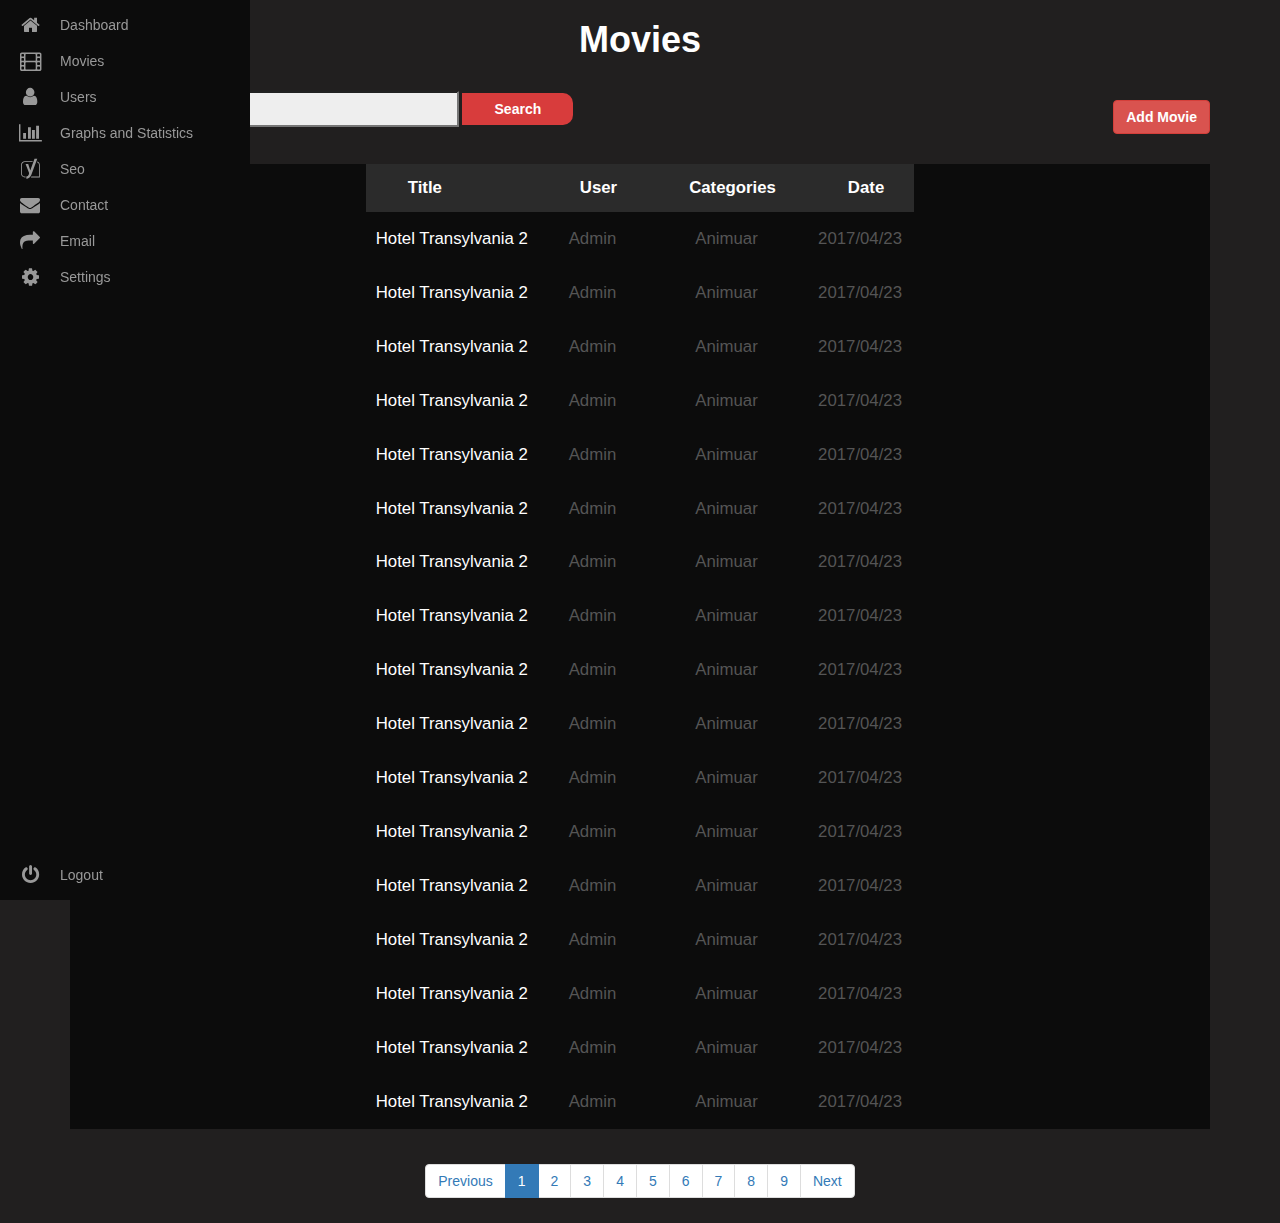
<file: addmovies.html>
<!DOCTYPE html>
<html lang="en">
<head>
	<title>Deshtaku</title>
	<meta charset="utf-8">
	<meta name="viewport" content="width=device-width, initial-scale=1, shrink-to-fit=no">

	<link href="https://maxcdn.bootstrapcdn.com/bootstrap/3.3.7/css/bootstrap.min.css" rel="stylesheet" integrity="sha384-BVYiiSIFeK1dGmJRAkycuHAHRg32OmUcww7on3RYdg4Va+PmSTsz/K68vbdEjh4u" crossorigin="anonymous">
	<link rel="stylesheet" href="https://maxcdn.bootstrapcdn.com/font-awesome/4.7.0/css/font-awesome.min.css">
	<link rel="stylesheet" href="css/style.css">
</head>
<body>
<div class="container-fluid content">
	<div class="menu">
		<nav class="main-menu">
	        <ul>
	            <li>
	                <a href="admin.html">
	                    <i class="fa fa-home fa-2x fa-xs"></i>
	                    <span class="nav-text">
	                        Dashboard
	                    </span>
	                </a>   
	            </li>
	            <li class="has-subnav">
	                <a href="#">
	                    <i class="fa fa-film fa-2x fa-xs"></i>
	                    <span class="nav-text">
	                        Movies
	                    </span>
	                </a>
	                
	            </li>
	            <li class="has-subnav">
	                <a href="#">
	                   <i class="fa fa-user fa-2x fa-xs"></i>
	                    <span class="nav-text">
	                        Users
	                    </span>
	                </a>
	                
	            </li>
	            <li>
	                <a href="#">
	                    <i class="fa fa-bar-chart-o fa-2x fa-xs"></i>
	                    <span class="nav-text">
	                        Graphs and Statistics
	                    </span>
	                </a>
	            </li>
	            <li>
	                <a href="#">
	                    <i class="fa fa-yoast fa-2x fa-xs"></i>
	                    <span class="nav-text">
	                        Seo
	                    </span>
	                </a>
	            </li>
	            <li>
	               <a href="#">
	                   <i class="fa fa-envelope fa-2x fa-xs"></i>
	                    <span class="nav-text">
	                        Contact
	                    </span>
	                </a>
	            </li>
	            <li>
	                <a href="#">
	                   <i class="fa fa-share fa-2x fa-xs"></i>
	                    <span class="nav-text">
	                        Email
	                    </span>
	                </a>
	            </li>
	            <li class="has-subnav">
	                <a href="#">
	                   <i class="fa fa-cog fa-2x fa-xs"></i>
	                    <span class="nav-text">
	                        Settings
	                    </span>
	                </a>
	               
	            </li>
	        </ul>

	        <ul class="logout">
	            <li>
	               <a href="#">
	                     <i class="fa fa-power-off fa-2x fa-xs"></i>
	                    <span class="nav-text">
	                        Logout
	                    </span>
	                </a>
	            </li>  
	        </ul>
	    </nav>
	</div>
	<div class="container">
		<div class="row row-header">
			<div class="col-md-12 tm-m">
				<h1 class="text-center">Movies</h1>
			</div>
			<div class="col-md-12">
				<div class="row">
					<div class="col-md-6">
						<div class="search">
							<form id="searchthis">
							   <input id="search-box" type="text" placeholder="Search Post..">
							   <input id="search-btn" value="Search" type="submit">
							</form>
						</div>
					</div>
					<div class="col-md-6 text-right">
						<a href="post.html" class="btn btn-danger"><strong>Add Movie</strong></a>
					</div>	
				</div>	
			</div>
		</div>
		<div class="row">
			<div class="col-md-12">
				<div class="movies-table">
					<table id="keywords" cellspacing="0" cellpadding="0">
					    <thead>
					      <tr>
					        <th>Title</th>
					        <th>User</th>
					        <th>Categories</th>
					        <th>Date</th>
					      </tr>
					    </thead>
					    <tbody>
					      <tr>
					        <td class="lalign"><a href="#">Hotel Transylvania 2</td></a>
					        <td>Admin</td>
					        <td>Animuar</td>
					        <td>2017/04/23</td>
					      </tr>
					      <tr>
					        <td class="lalign"><a href="#">Hotel Transylvania 2</td></a>
					        <td>Admin</td>
					        <td>Animuar</td>
					        <td>2017/04/23</td>
					      </tr>
					      <tr>
					        <td class="lalign"><a href="#">Hotel Transylvania 2</td></a>
					        <td>Admin</td>
					        <td>Animuar</td>
					        <td>2017/04/23</td>
					      </tr>
					      <tr>
					        <td class="lalign"><a href="#">Hotel Transylvania 2</td></a>
					        <td>Admin</td>
					        <td>Animuar</td>
					        <td>2017/04/23</td>
					      </tr>
					      <tr>
					        <td class="lalign"><a href="#">Hotel Transylvania 2</td></a>
					        <td>Admin</td>
					        <td>Animuar</td>
					        <td>2017/04/23</td>
					      </tr>
					      <tr>
					        <td class="lalign"><a href="#">Hotel Transylvania 2</td></a>
					        <td>Admin</td>
					        <td>Animuar</td>
					        <td>2017/04/23</td>
					      </tr>
					      <tr>
					        <td class="lalign"><a href="#">Hotel Transylvania 2</td></a>
					        <td>Admin</td>
					        <td>Animuar</td>
					        <td>2017/04/23</td>
					      </tr>
					      <tr>
					        <td class="lalign"><a href="#">Hotel Transylvania 2</td></a>
					        <td>Admin</td>
					        <td>Animuar</td>
					        <td>2017/04/23</td>
					      </tr>
					      <tr>
					        <td class="lalign"><a href="#">Hotel Transylvania 2</td></a>
					        <td>Admin</td>
					        <td>Animuar</td>
					        <td>2017/04/23</td>
					      </tr>
					      <tr>
					        <td class="lalign"><a href="#">Hotel Transylvania 2</td></a>
					        <td>Admin</td>
					        <td>Animuar</td>
					        <td>2017/04/23</td>
					      </tr>
					      <tr>
					        <td class="lalign"><a href="#">Hotel Transylvania 2</td></a>
					        <td>Admin</td>
					        <td>Animuar</td>
					        <td>2017/04/23</td>
					      </tr>
					      <tr>
					        <td class="lalign"><a href="#">Hotel Transylvania 2</td></a>
					        <td>Admin</td>
					        <td>Animuar</td>
					        <td>2017/04/23</td>
					      </tr>
					      <tr>
					        <td class="lalign"><a href="#">Hotel Transylvania 2</td></a>
					        <td>Admin</td>
					        <td>Animuar</td>
					        <td>2017/04/23</td>
					      </tr>
					      <tr>
					        <td class="lalign"><a href="#">Hotel Transylvania 2</td></a>
					        <td>Admin</td>
					        <td>Animuar</td>
					        <td>2017/04/23</td>
					      </tr>
					      <tr>
					        <td class="lalign"><a href="#">Hotel Transylvania 2</td></a>
					        <td>Admin</td>
					        <td>Animuar</td>
					        <td>2017/04/23</td>
					      </tr>
					      <tr>
					        <td class="lalign"><a href="#">Hotel Transylvania 2</td></a>
					        <td>Admin</td>
					        <td>Animuar</td>
					        <td>2017/04/23</td>
					      </tr>
					      <tr>
					        <td class="lalign"><a href="#">Hotel Transylvania 2</td></a>
					        <td>Admin</td>
					        <td>Animuar</td>
					        <td>2017/04/23</td>
					      </tr>
					    </tbody>
					</table>
				</div>
			</div>
			<div class="col-md-12">
				<div class="text-center">
					<nav aria-label="...">
						<ul class="pagination">
						    <li class="page-item">
						      <a class="page-link" href="#" tabindex="-1">Previous</a>
						    </li>
						    <li class="page-item active">
						    	<a class="page-link" href="#">1</a>
						    </li>
						    <li class="page-item">
						      	<a class="page-link" href="#">2 <span class="sr-only">(current)</span></a>
						    </li>
						    <li class="page-item">
						    	<a class="page-link" href="#">3</a>
						    </li>
						    <li class="page-item">
						    	<a class="page-link" href="#">4</a>
						    </li>
						    <li class="page-item">
						    	<a class="page-link" href="#">5</a>
						    </li>
						    <li class="page-item">
						    	<a class="page-link" href="#">6</a>
						    </li>
						    <li class="page-item">
						    	<a class="page-link" href="#">7</a>
						    </li>
						    <li class="page-item">
						    	<a class="page-link" href="#">8</a>
						    </li>
						    <li class="page-item">
						    	<a class="page-link" href="#">9</a>
						    </li>
						    <li class="page-item">
						      	<a class="page-link" href="#">Next</a>
						    </li>
						</ul>
					</nav>
				</div>		
			</div>
		</div>
	</div>   
</div>

	
</body>
</html>
</file>
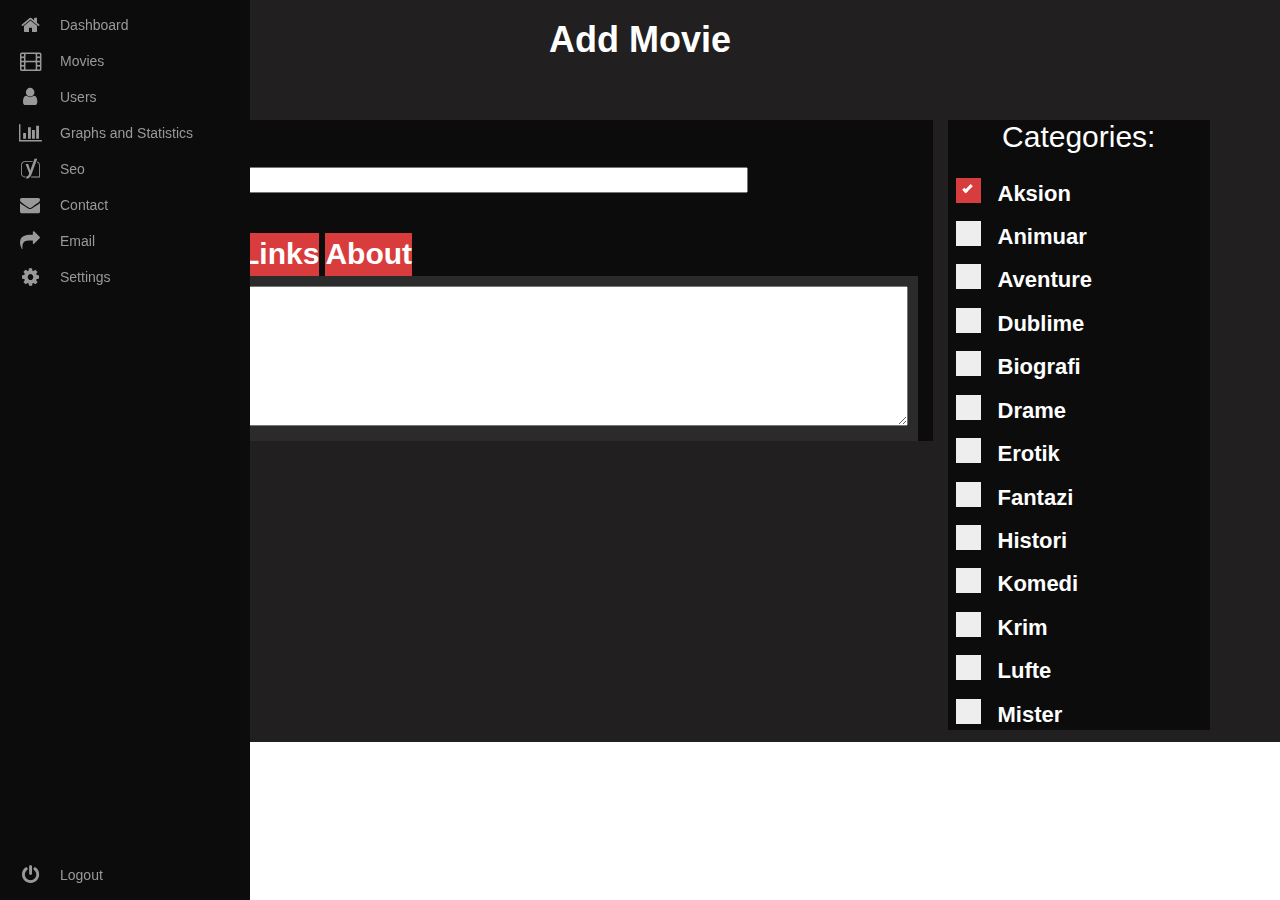
<file: post.html>
<!DOCTYPE html>
<html lang="en">
<head>
	<title>Deshtaku</title>
	<meta charset="utf-8">
	<meta name="viewport" content="width=device-width, initial-scale=1, shrink-to-fit=no">

	<link href="https://maxcdn.bootstrapcdn.com/bootstrap/3.3.7/css/bootstrap.min.css" rel="stylesheet" integrity="sha384-BVYiiSIFeK1dGmJRAkycuHAHRg32OmUcww7on3RYdg4Va+PmSTsz/K68vbdEjh4u" crossorigin="anonymous">
	<link rel="stylesheet" href="https://maxcdn.bootstrapcdn.com/font-awesome/4.7.0/css/font-awesome.min.css">
	<link rel="stylesheet" href="css/style.css">
</head>
<body>
<div class="container-fluid content">
	<div class="menu">
		<nav class="main-menu">
	        <ul>
	            <li>
	                <a href="admin.html">
	                    <i class="fa fa-home fa-2x fa-xs"></i>
	                    <span class="nav-text">
	                        Dashboard
	                    </span>
	                </a>   
	            </li>
	            <li class="has-subnav">
	                <a href="addmovies.html">
	                    <i class="fa fa-film fa-2x fa-xs"></i>
	                    <span class="nav-text">
	                        Movies
	                    </span>
	                </a>
	                
	            </li>
	            <li class="has-subnav">
	                <a href="#">
	                   <i class="fa fa-user fa-2x fa-xs"></i>
	                    <span class="nav-text">
	                        Users
	                    </span>
	                </a>
	                
	            </li>
	            <li>
	                <a href="#">
	                    <i class="fa fa-bar-chart-o fa-2x fa-xs"></i>
	                    <span class="nav-text">
	                        Graphs and Statistics
	                    </span>
	                </a>
	            </li>
	            <li>
	                <a href="#">
	                    <i class="fa fa-yoast fa-2x fa-xs"></i>
	                    <span class="nav-text">
	                        Seo
	                    </span>
	                </a>
	            </li>
	            <li>
	               <a href="#">
	                   <i class="fa fa-envelope fa-2x fa-xs"></i>
	                    <span class="nav-text">
	                        Contact
	                    </span>
	                </a>
	            </li>
	            <li>
	                <a href="#">
	                   <i class="fa fa-share fa-2x fa-xs"></i>
	                    <span class="nav-text">
	                        Email
	                    </span>
	                </a>
	            </li>
	            <li class="has-subnav">
	                <a href="#">
	                   <i class="fa fa-cog fa-2x fa-xs"></i>
	                    <span class="nav-text">
	                        Settings
	                    </span>
	                </a>
	               
	            </li>
	        </ul>

	        <ul class="logout">
	            <li>
	               <a href="#">
	                     <i class="fa fa-power-off fa-2x fa-xs"></i>
	                    <span class="nav-text">
	                        Logout
	                    </span>
	                </a>
	            </li>  
	        </ul>
	    </nav>
	</div>
	<div class="container">
		<div class="row">
			<div class="col-md-12 addmovie-title">
				<h1 class="text-center">Add Movie</h1>
			</div>
			<div class="col-md-12">
				<div class="movie-box">
					<form>
						<div class="row">
							<div class="col-md-9 movie-url">
								<label>Title</label><br>
								<input type="text"><br>
								<div class="tabs">
								   	<input type="radio" name="tabs" id="tabone" checked="checked">
								   	<label for="tabone" class="label-tab">Description</label>
								   	<div class="tab">
								      	<textarea name=""></textarea>
								   	</div>
								   	<input type="radio" name="tabs" id="tabtwo">
								   	<label for="tabtwo" class="label-tab">Links</label>
								   	<div class="tab">
								      	<label>Trailer:</label><br>
								      	<input type="text"><br>
								      	<label>Embed code:</label><br>
								      	<input type="text">
								      	<label>Watch From:</label><br>
								      	<input type="text" placeholder="Opsion 1">
								      	<input type="text" placeholder="Opsion 2">
								      	<input type="text" placeholder="Opsion 3">
								      	<input type="text" placeholder="Opsion 4">
								      	<input type="text" placeholder="Opsion 5"><br>
								      	<label>Download:</label><br>
									  	<input type="text" placeholder="Opsion 1">
								      	<input type="text" placeholder="Opsion 2">
								      	<input type="text" placeholder="Opsion 3">
								      	<input type="text" placeholder="Opsion 4">
								      	<input type="text" placeholder="Opsion 5">
								   	</div>
								   	<input type="radio" name="tabs" id="tabthree">
								   	<label for="tabthree" class="label-tab">About</label>
								   	<div class="tab">
								      	<h1>Hello</h1>
								      
									</div>
								</div>		
							</div>
							<div class="col-md-3">
								<div class="category-movie">
									<h2 class="text-center">Categories:</h2>
								   	<label class="container">Aksion
									<input type="checkbox" checked="checked">
									<span class="checkmark"></span>
									</label>
									<label class="container">Animuar
									<input type="checkbox">
									<span class="checkmark"></span>
									</label>
									<label class="container">Aventure
									<input type="checkbox">
									<span class="checkmark"></span>
									</label>
									<label class="container">Dublime
									<input type="checkbox">
									<span class="checkmark"></span>
									</label>
									<label class="container">Biografi
									<input type="checkbox">
									<span class="checkmark"></span>
									</label>
									<label class="container">Drame
									<input type="checkbox">
									<span class="checkmark"></span>
									</label>
									<label class="container">Erotik
									<input type="checkbox">
									<span class="checkmark"></span>
									</label>
									<label class="container">Fantazi
									<input type="checkbox">
									<span class="checkmark"></span>
									</label>
									<label class="container">Histori
									<input type="checkbox">
									<span class="checkmark"></span>
									</label>
									<label class="container">Komedi
									<input type="checkbox">
									<span class="checkmark"></span>
									</label>
									<label class="container">Krim
									<input type="checkbox">
									<span class="checkmark"></span>
									</label>
									<label class="container">Lufte
									<input type="checkbox">
									<span class="checkmark"></span>
									</label>
									<label class="container">Mister
									<input type="checkbox">
									<span class="checkmark"></span>
									</label>
								</div>	
							</div>
						</div>
					</form>
				</div>
			</div>
		</div>
	</div>   
</div>

	
</body>
</html>
</file>
<file: css/style.css>
body {
    margin: 0px;
}

#header {
    background-color: #0c0c0c;
}
.sidenav {
    height: 100%; 
    width: 0; 
    position: fixed;
    z-index: 1;
    top: 0;
    left: 0;
    background-color: #0c0c0c; 
    overflow-x: hidden; 
    padding-top: 60px; 
    transition: 0.5s; 
}


.sidenav a {
    padding: 5px 5px 5px 9px;
    text-decoration: none;
    font-size: 20px;
    color: #818181;
    display: block;
    transition: 0.3s
}



.sidenav a:hover, .offcanvas a:focus{
    color: white;
    background-color: #d83c3c;
}


.sidenav .closebtn {
    position: absolute;
    top: 0;
    right: 0px;
    font-size: 35px;
}


#main {
    transition: margin-left .5s;
    padding: 20px;
}


@media screen and (max-height: 450px) {
    .sidenav {padding-top: 15px;}
    .sidenav a {font-size: 18px;}
}

.fa-bars {
    color: #d83d3d;
    font-size: 30px;
}

.search {
   width: 100%;
   margin-top: -9px;
}


.dropdown.dropdown-lg .dropdown-menu {
    margin-top: -1px;
    padding: 6px 20px;
}
.input-group-btn .btn-group {
    display: flex !important;
}
.btn-group .btn {
    border-radius: 1;
}

.btn-group .btn:last-child {
    border-top-right-radius: 4px;
    border-bottom-right-radius: 4px;
}

.btn-group .form-horizontal .btn[type="submit"] {
  border-top-left-radius: 4px;
  border-bottom-left-radius: 4px;
}

.form-horizontal .form-group {
    margin-left: 0;
    margin-right: 0;
}

.form-group .form-control:last-child {
    border-top-left-radius: 4px;
    border-bottom-left-radius: 4px;
}

@media screen and (min-width: 768px) {
    #adv-search {
        margin: 0 auto;

        
    }
    .dropdown.dropdown-lg {
        position: static !important;
    }
    .dropdown.dropdown-lg .dropdown-menu {
        min-width: 413px;
    }
}

.fa-instagram {
    font-size: 28px;
}

.instagram-background {
  display: inline-block;
  text-align: center;
  border-radius: 7px;
  color: #fff;
  background: #d6249f;
  background: radial-gradient(circle at 30% 107%, #fdf497 0%, #fdf497 5%, #fd5949 45%,#d6249f 60%,#285AEB 90%);
  box-shadow: 0px 3px 10px rgba(0,0,0,.25);
}

.social a {
    display: inline-block;
    width: 30px;
    height: 30px;
    margin-left: 5px;
    margin-right: 5px;
}

#content {
    background-color: #211f1f;
}

.movie {
    margin-bottom: 40px;
}

.page-title {
    margin-bottom: 30px;
    margin-top: 20px;
}

.pagination a {
    color: black;
    float: left;
    padding: 8px 16px;
    text-decoration: none;
    transition: background-color .3s;
}

.pagination a.active {
    background-color: #94FFE7;
    color: white;
}

.pagination a:hover:not(.active) {background-color: #94FFE7}

a {
    color: white;
}

a:hover {
    color: #94FFE7;
}

.about {
    height: 110px;
}

#footer {
    background-color: #0c0c0c;
}

.reserved {
    margin-bottom: 15px;
}

.info-cnt {
    color: white;
}

.title {
    background-color:transparent;
    margin-top: 34px;
}

.menu-header {
    padding: 10px 0px;
}


.movies img:hover {
  animation: shake 0.5s;
  animation-iteration-count: infinite;
  opacity: 0.6;
}

.switch input {display:none;}

.slider {
  position: absolute;
  cursor: pointer;
  top: 30em;
  width: 60px;
  height: 33px;
  left: 10px;
  right: 0;
  bottom: 0;
  background-color: #ccc;
  -webkit-transition: .4s;
  transition: .4s;
}

.slider:before {
  position: absolute;
  content: "";
  height: 26px;
  width: 26px;
  left: 4px;
  bottom: 4px;
  background-color: white;
  -webkit-transition: .4s;
  transition: .4s;
}

input:checked + .slider {
  background-color: #2196F3;
}

input:focus + .slider {
  box-shadow: 0 0 1px #2196F3;
}

input:checked + .slider:before {
  -webkit-transform: translateX(26px);
  -ms-transform: translateX(26px);
  transform: translateX(26px);
}

.slider.round {
  border-radius: 34px;
}

.slider.round:before {
  border-radius: 50%;
}

.round {
  overflow: hidden;
  position: fixed;
}

#topBtn {
  display: none;
  position: fixed;
  bottom: 40px;
  right: 50px;
  z-index: 99;
  border: none;
  outline: none;
  background-color: #d83d3d;
  color: white;
  cursor: pointer;
  padding: 15px;
  border-radius: 10px;
}

#topBtn:hover {
    background-color: #bd2626;
}

#player {
  background-color: #211f1f;
}


.title-image {
  position: relative;
  
}

.title-image {  
    transition: all 0.3s ease-in-out;
}

.title-image:hover {
    transform: scale(1.1);
}

.title-image{  
    overflow: hidden;
    position: relative;
    z-index: 50;
    text-align: -webkit-center;
    border: 5px solid #0c0c0c;
    border-radius: 4px;

}

.movie-img {
    overflow: hidden;
    width: 85%;
    margin-left: 25px;
}


.one-movie-item {
    overflow: hidden;
}

.fa-info-circle {
  font-size: 35px;
  position: absolute;
  left: 15px;
  top: 15px;
  font-size: 30px !important;
  color: #FFF;
  cursor: pointer;
}

.movie-img-inner {
    position: absolute;
    left: 0;
    top: 0;
    width: 100%;
    height: 100%;
    z-index: 100;
    opacity: 0;
    background-color: rgba(0,0,0,0.6);
}

.movie-img-inner:hover {
  opacity: 1;
}

.fa-play-circle {
    position: absolute;
    left: 50%;
    top: 50%;
    margin: -28px 0 0 -28px;
    height: 56px;
    width: 56px;
    font-size: 60px !important;
    color: #ffd144;
    opacity: 0.8;
    cursor: pointer;
}

.title-bottom {
    width: 100%;
    position: relative;
    z-index: 51;
    background-color: #0c0c0c;
    font-weight: bold;
}

ul.breadcrumb {
    padding: 10px 16px;
    list-style: none;
    background-color: transparent;
    margin-top: 30px;
    width: 25%;
}
ul.breadcrumb li {
    display: inline;
    font-size: 18px;
}
ul.breadcrumb li+li:before {
    padding: 8px;
    color: black;
    content: "/\00a0";
}
ul.breadcrumb li a {
    color: #0275d8;
    text-decoration: none;
}
ul.breadcrumb li a:hover {
    color: #01447e;
    text-decoration: underline;
}


.title-movie-top {
    margin: 0px;
    color: #a29898;
    padding: 0px 0px 10px;

}


.blocktitle {
    color: #fff;
    font-size: 22px;
    background-color: #2b2b2b;
    text-align: center;
    padding: 10px;
    margin-top: 10px;
}

.blockcnt {
    background-color: #0c0c0c;
    text-align: center;
    padding: 7px;
}

#statblock {
    width: 100%;
    margin-top: 0px;
}

.table-info table {
    width: 100%;
    text-align: left;
    color: #fff;
}
reset-settings.css:19
table {
    border-collapse: collapse;
    border-spacing: 0;
}

.table-info table tr:nth-child(2n+1) {
    background-color: #211f1f !important;
}

.table-info table tr td {
    padding: 10px;
    border: 0px solid #ccc;
    font-size: 13px;
}

.film-poster {
    position: relative;
    background-color: #2b2b2b;
    padding: 10px;
}

.trailer {
    padding: 5px 50px;
    border-radius: 20px;
    border: 0px;

}

.trailer:hover {
    background-color: #ffd144;
}

.player {
    width: 100%;
    height: 513px;
    background-color: #0c0c0c;
    margin-bottom: 20px;
}

.description {
    background-color: black;
    height: 200px;
}


.watch-server {
    margin-bottom: 15px;
}

.download-server {
    margin-bottom: 15px;
    margin-top: 15px;
}


.trailer-video {
    height: 480px;
    width: 100%;
}

.modal-trailer {
    top: calc( 50% - 250px );
    margin-top: 0px; 
    margin-bottom: 0px;
}


.description-movie {
    color: #fdfdfd;
    background-color: #211f1f;
    margin-top: 45px;
    height: 140px;
}   

.server {
    height: 180px;
}

.pb-cmnt-container {
    font-family: Lato;
}

.pb-cmnt-textarea {
    resize: none;
    padding: 20px;
    height: 130px;
    width: 100%;
    border: 1px solid #F2F2F2;
}

.panel-info {
    margin-top: 50px;
    background-color: #0c0c0c;
}

#comment {
    background-color: #211f1f;
}

.fa-comments {
    font-size: 30px;
}

.social-btns .btn,
.social-btns .btn:before,
.social-btns .btn .fa {
  -webkit-transition: all 0.35s;
  transition: all 0.35s;
  -webkit-transition-timing-function: cubic-bezier(0.31, -0.105, 0.43, 1.59);
          transition-timing-function: cubic-bezier(0.31, -0.105, 0.43, 1.59);
}

.social-btns .btn:before {
  top: 90%;
  left: -110%;
}

.social-btns .btn .fa {
  -webkit-transform: scale(0.8);
          transform: scale(0.8);
}

.social-btns .btn.facebook:before {
  background-color: #3b5998;
}

.social-btns .btn.facebook .fa {
  color: #3b5998;
}

.social-btns .btn.twitter:before {
  background-color: #3cf;
}

.social-btns .btn.twitter .fa {
  color: #3cf;
}

.social-btns .btn.google:before {
  background-color: #dc4a38;
}

.social-btns .btn.google .fa {
  color: #dc4a38;
}

.social-btns .btn:focus:before,
.social-btns .btn:hover:before {
  top: -10%;
  left: -10%;
}

.social-btns .btn:focus .fa,
.social-btns .btn:hover .fa {
  color: #fff;
  -webkit-transform: scale(1);
          transform: scale(1);
}

.social-btns {
  height: 58px;
  margin: auto;
  font-size: 0;
  text-align: center;
  top: 0;
  bottom: 0;
  left: 0;
  right: 0;
}

.social-btns .btn {
  display: inline-block;
  background-color: #fff;
  width: 60px;
  height: 50px;
  line-height: 90px;
  margin: 0 10px;
  text-align: center;
  position: relative;
  overflow: hidden;
  border-radius: 10px;
  box-shadow: 0 5px 15px -5px rgba(0,0,0,0.1);
  opacity: 0.99;
}

.social-btns .btn:before {
  content: '';
  width: 120%;
  height: 120%;
  position: absolute;
  -webkit-transform: rotate(45deg);
          transform: rotate(45deg);
}

.social-btns .btn .fa {
  font-size: 38px;
  vertical-align: top;
}

.description {
    background-color: #0c0c0c;
}

.title-movie {
    color: #e0d9d9;
}



.subscribe{
    background-color:#d83c3c;
    border:0;
    padding:10px 0px 7px;
    width:90px;
    color:white;
    cursor:pointer;
    position:relative;
    transition:0.4s all;
}

.subscribe-input {
    border:0;
    box-shadow: 0px 0px 1px 0px rgba(0,0,0,0.4);
    padding:10px 20px 7px;
    width:165px;
    transition: 0.3s width cubic-bezier(0.40, 0, 0.50, 1.30);

}

.subscribe-input + .subscribe{
    margin-left:5px;
    box-shadow: 0px 0px 1px 0px rgba(0,0,0,0.4);
}

.subscribe:after{
    content:'';
    width: 100%;
    height: 0;
    position:absolute;
    top:50%;
    left:0;
    background: rgba(255,255,255,0.3);
    opacity: 0;
    transition:0.2s all;
}

.subscribe:hover:after{
    line-height:36px;
        top:0;
     height: 100%;
    opacity: 1;
}

.subscribe.iconize:hover:after{
    opacity: 0;
}

#footer label{
    border:0;
    box-shadow: 0px 0px 1px 0px rgba(0,0,0,0.4);
    padding:10px 13px 7px;
    vertical-align:middle;
    margin-right:-5px;
    background:white;
}

input:focus{
    width:250px;
}

.green{
    color:#B3CC57 !important;
}

.wrapper{
    width:100%;
    text-align:center;
    margin-top: 15px;
}

.x1p4{
    zoom:1.4;
}

@-moz-keyframes spin { 0% { -moz-transform: rotate(0deg); }
  100% { -moz-transform: rotate(359deg); } }
@-webkit-keyframes spin { 0% { -webkit-transform: rotate(0deg); }
  100% { -webkit-transform: rotate(359deg); } }
@-o-keyframes spin { 0% { -o-transform: rotate(0deg); }
  100% { -o-transform: rotate(359deg); } }
@-ms-keyframes spin { 0% { -ms-transform: rotate(0deg); }
  100% { -ms-transform: rotate(359deg); } }
@keyframes spin { 0% { transform: rotate(0deg); }
  100% { transform: rotate(359deg); } }
.ion-loading-a { -webkit-animation-timing-function: steps(8, start); -moz-animation-timing-function: steps(8, start); animation-timing-function: steps(8, start); }


.spin{
        animation: spin 1s infinite linear;
}

.iconize{
    width:40px;
}


ul {
    list-style: none;
}

.contactus {
    padding: 9px 15px;
}

.form-wrapper {
    width: 100%;
    position: absolute;
    padding: 7px;
    background: #444;
    background: rgba(0,0,0,.2);
    -moz-border-radius: 10px;
    -webkit-border-radius: 10px;
    border-radius: 10px;
    -moz-box-shadow: 0 1px 1px rgba(0,0,0,.4) inset, 0 1px 0 rgba(255,255,255,.2);
    -webkit-box-shadow: 0 1px 1px rgba(0,0,0,.4) inset, 0 1px 0 rgba(255,255,255,.2);
    box-shadow: 0 1px 1px rgba(0,0,0,.4) inset, 4px 2px 4px rgba(255,255,255,.2);
}

.form-wrapper .inputsrc {
    width: 75%;
    float: left;
    height: 35px;
    margin-left: 6px;
    padding: 14px 8px;
    font: bold 15px 'lucida sans', 'trebuchet MS', 'Tahoma';
    border: 0;
    background: #eee;
    -moz-border-radius: 3px 0 0 3px;
    -webkit-border-radius: 3px 0 0 3px;
    border-radius: 3px 0 0 3px;      
}

.form-wrapper .inputsrc:focus {
    outline: 0;
    background: #fff;
    -moz-box-shadow: 0 0 2px rgba(0,0,0,.8) inset;
    -webkit-box-shadow: 0 0 2px rgba(0,0,0,.8) inset;
    box-shadow: 0 0 2px rgba(0,0,0,.8) inset;
}

.form-wrapper .inputsrc::-webkit-input-placeholder {
   color: #999;
   font-weight: normal;
   font-style: italic;
}

.form-wrapper .inputsrc:-moz-placeholder {
    color: #999;
    font-weight: normal;
    font-style: italic;
}

.form-wrapper .inputsrc:-ms-input-placeholder {
    color: #999;
    font-weight: normal;
    font-style: italic;
}    

.form-wrapper button {
    overflow: visible;
    position: relative;
    border: 0;
    padding: 0;
    float: left;
    cursor: pointer;
    height: 35px;
    width: 23%;
    font: bold 15px/40px 'lucida sans', 'trebuchet MS', 'Tahoma';
    color: #fff;
    text-transform: uppercase;
    background: #d83c3c;
    -moz-border-radius: 0 3px 3px 0;
    -webkit-border-radius: 0 3px 3px 0;
    border-radius: 0 3px 3px 0;      
    text-shadow: 0 -1px 0 rgba(0, 0 ,0, .3);
}   
  
.form-wrapper button:hover{     
    background: #e54040;
}   
  
.form-wrapper button:active,
.form-wrapper button:focus{   
    background: #c42f2f;    
}

.form-wrapper button:before {
    content: '';
    position: absolute;
    border-width: 8px 8px 8px 0;
    border-style: solid solid solid none;
    border-color: transparent #d83c3c transparent;
    top: 12px;
    left: -6px;
}

.form-wrapper button:hover:before{
    border-right-color: #e54040;
}

.form-wrapper button:focus:before{
    border-right-color: #c42f2f;
}    

.form-wrapper button::-moz-focus-inner {
    border: 0;
    padding: 0;
}

.icon-button {
    background-color: white;
    border-radius: 3.6rem;
    cursor: pointer;
    display: inline-block;
    font-size: 2.0rem;
    height: 3.6rem;
    line-height: 3.6rem;
    margin: 0 5px;
    position: relative;
    text-align: center;
    -webkit-user-select: none;
       -moz-user-select: none;
        -ms-user-select: none;
            user-select: none;
    width: 3.6rem;
}

.icon-button span {
    border-radius: 0;
    display: block;
    height: 0;
    left: 50%;
    margin: 0;
    position: absolute;
    top: 50%;
    -webkit-transition: all 0.3s;
       -moz-transition: all 0.3s;
         -o-transition: all 0.3s;
            transition: all 0.3s;
    width: 0;
}

.icon-button:hover span {
    width: 3.6rem;
    height: 3.6rem;
    border-radius: 3.6rem;
    margin: -1.8rem;
}

.twitter span {
    background-color: #4099ff;
}

.facebook span {
    background-color: #3B5998;
}

.google-plus span {
    background-color: #db5a3c;
}

.icon-button i {
    background: none;
    color: white;
    height: 3.6rem;
    left: 0;
    line-height: 33px;
    position: absolute;
    top: 0;
    -webkit-transition: all 0.3s;
       -moz-transition: all 0.3s;
         -o-transition: all 0.3s;
            transition: all 0.3s;
    width: 30px;
    z-index: 10;
}
.icon-button .fa-twitter {
    color: #4099ff;
}

.icon-button .fa-facebook {
    color: #3B5998;
}

.icon-button .fa-google-plus {
    color: #db5a3c;
}

.icon-button:hover .fa-twitter,
.icon-button:hover .fa-facebook,
.icon-button:hover .fa-google-plus {
    color: white;
}


@keyframes flip-top {
  from {
    transform: rotate(50deg) translateY(120vh);
  }
}
@keyframes flip-bottom {
  from {
    transform: rotate(-50deg) translateY(120vh);
  }
}


.span-logo {
    font: 500 6vw Raleway;
    position: relative;
    display: inline-block;
    perspective: 500px;
    font-weight: bold;
}

.span-logo:nth-child(odd):before {
    animation-name: flip-top;
}

.span-logo:nth-child(odd):after {
    animation-name: flip-bottom;
}

.span-logo:nth-child(even):before {
    animation-name: flip-bottom;
}

.span-logo:nth-child(even):after {
    animation-name: flip-top;
}

.span-logo:nth-child(1n + 0):before {
    color: #4EC0B6;
}

.span-logo:nth-child(1n + 0):after {
    color: #4ea4c0;
}

.span-logo:nth-child(2n + 1):before {
    color: #3967CB;
}

.span-logo:nth-child(2n + 1):after {
    color: #3c39cb;
}

.span-logo:nth-child(3n + 2):before {
    color: #FDCD2F;
}

.span-logo:nth-child(3n + 2):after {
    color: #e8fd2f;
}

.span-logo:nth-child(4n + 3):before {
    color: #E23942;
}

.span-logo:nth-child(4n + 3):after {
    color: #e26839;
}

.span-logo:nth-child(1):before {
    animation-delay: 0.5s;
}

.span-logo:nth-child(1):after {
    animation-delay: 0.7s;
}

.span-logo:nth-child(2):before {
    animation-delay: 0.9s;
}

.span-logo:nth-child(2):after {
    animation-delay: 1.1s;
}

.span-logo:nth-child(3):before {
    animation-delay: 1.3s;
}

.span-logo:nth-child(3):after {
    animation-delay: 1.5s;
}

.span-logo:nth-child(4):before {
    animation-delay: 1.7s;
}

.span-logo:nth-child(4):after {
    animation-delay: 1.9s;
}

.span-logo:nth-child(5):before {
    animation-delay: 2.1s;
}

.span-logo:nth-child(5):after {
    animation-delay: 2.3s;
}

.span-logo:nth-child(6):before {
    animation-delay: 2.5s;
}

.span-logo:nth-child(6):after {
    animation-delay: 2.7s;
}

.span-logo:nth-child(7):before {
    animation-delay: 2.9s;
}

.span-logo:nth-child(7):after {
    animation-delay: 3.1s;
}

.span-logo:nth-child(8):before {
    animation-delay: 3.3s;
}

.span-logo:nth-child(8):after {
    animation-delay: 3.5s;
}

.span-logo:nth-child(9):before {
    animation-delay: 3.7s;
}

.span-logo:nth-child(9):after {
    animation-delay: 3.9s;
}

.span-logo:before, .span-logo:after {
    display: block;
    content: attr(data-text);
    animation: 0.88888889s ease-out both;
    animation-name: inherit;
    text-shadow: 0 0 1em;
}

.span-logo:before {
    -webkit-clip-path: polygon(0 0 100% 0, 100% 100%);
    clip-path: polygon(0 0 100% 0, 100% 100%);
    position: absolute;
    transform-origin: left center;
    color: #4EC0B6;
}

.span-logo:after {
    -webkit-clip-path: polygon(0 0, 100% 100%, 0 100%);
    clip-path: polygon(0 0, 100% 100%, 0 100%);
    color: #3967CB;
}

.fa-times {
    padding: 0px 20px;
}

.img-responsive {
    width: 100%;
}

.video-player {
    width: 100%;
    height: 480px;
    background-color: #efefef;
}

.btn-player {
    padding: 5px 12px;
    border-radius: 10px;
    background-color: #d83c3c;
    border: 0px;
}

#breadcrumb {
    list-style: none;
    margin-top: 30px;
    display: inline-block;
    padding: 0px;
}

#breadcrumb .icon {
    font-size: 14px;
}

#breadcrumb li {
    float: left;
}

#breadcrumb li a {
    color: #FFF;
    display: block;
    background: #d83d3d;
    text-decoration: none;
    position: relative;
    height: 40px;
    line-height: 40px;
    padding: 0 10px 0 5px;
    text-align: center;
    margin-right: 23px;
}

#breadcrumb li:nth-child(even) a {
    background-color: #d83d3d;

}

#breadcrumb li:nth-child(even) a:before {
    border-color: #d83d3d;
    border-left-color: transparent;
}

#breadcrumb li:nth-child(even) a:after {
    border-left-color: #d83d3d;
}

#breadcrumb li:first-child a {
    padding-left: 15px;
    -moz-border-radius: 4px 0 0 4px;
    -webkit-border-radius: 4px;
    border-radius: 4px 0 0 4px;
}

#breadcrumb li:first-child a:before {
    border: none;
}

#breadcrumb li:last-child a {
    padding-right: 15px;
    -moz-border-radius: 0 4px 4px 0;
    -webkit-border-radius: 0;
    border-radius: 0 4px 4px 0;
}

#breadcrumb li:last-child a:after {
    border: none;
}

#breadcrumb li a:before, #breadcrumb li a:after {
    content: "";
    position: absolute;
    top: 0;
    border: 0 solid #d83d3d;
    border-width: 20px 10px;
    width: 0;
    height: 0;
}

#breadcrumb li a:before {
    left: -20px;
    border-left-color: transparent;
}

#breadcrumb li a:after {
    left: 100%;
    border-color: transparent;
    border-left-color: #d83d3d;
}

#breadcrumb li a:hover {
    background-color: #d83d3d;
}

#breadcrumb li a:hover:before {
    border-color: #d83d3d;
    border-left-color: transparent;
}

#breadcrumb li a:hover:after {
    border-left-color: #d83d3d;
}

#breadcrumb li a:active {
    background-color: #d83d3d;
}

#breadcrumb li a:active:before {
    border-color: #d83d3d;
    border-left-color: transparent;
}

#breadcrumb li a:active:after {
    border-left-color: #d83d3d;
}

.fa-2x {
    font-size: 2em;
}

.fa-xs {
    position: relative;
    display: table-cell;
    width: 60px;
    height: 36px;
    text-align: center;
    vertical-align: middle;
    font-size:20px;
}

.main-menu:hover,nav.main-menu.expanded {
    width:250px;
    overflow:visible;
}

.main-menu {
    background:#0c0c0c;
    position: fixed;
    top:0;
    bottom:0;
    height:100%;
    left:0;
    width:60px;
    overflow:hidden;
    -webkit-transition:width .05s linear;
    transition:width .05s linear;
    -webkit-transform:translateZ(0) scale(1,1);
    z-index:1000;
}

.main-menu>ul {
    margin:7px 0;
}

.main-menu li {
    position:relative;
    display:block;
    width:250px;
}

.main-menu li>a {
    position:relative;
    display:table;
    border-collapse:collapse;
    border-spacing:0;
    color:#999;
     font-family: arial;
    font-size: 14px;
    text-decoration:none;
    -webkit-transform:translateZ(0) scale(1,1);
    -webkit-transition:all .1s linear;
    transition:all .1s linear;
  
}

.main-menu .nav-icon {
    position:relative;
    display:table-cell;
    width:60px;
    height:36px;
    text-align:center;
    vertical-align:middle;
    font-size:18px;
}

.main-menu .nav-text {
    position:relative;
    display:table-cell;
    vertical-align:middle;
    width:190px;
    font-family: 'Titillium Web', sans-serif;
}

.main-menu>ul.logout {
    position:absolute;
    left:0;
    bottom:0;
}

.no-touch .scrollable.hover {
    overflow-y:hidden;
}

.no-touch .scrollable.hover:hover {
    overflow-y:auto;
    overflow:visible;
}

a:hover,a:focus {
    text-decoration:none;
}

nav {
    -webkit-user-select:none;
    -moz-user-select:none;
    -ms-user-select:none;
    -o-user-select:none;
    user-select:none;
}

nav ul,nav li {
    outline:0;
    margin:0;
    padding:0;
}
.main-menu li:hover>a,nav.main-menu li.active>a,.dropdown-menu>li>a:hover,.dropdown-menu>li>a:focus,.dropdown-menu>.active>a,.dropdown-menu>.active>a:hover,.dropdown-menu>.active>a:focus,.no-touch .dashboard-page nav.dashboard-menu ul li:hover a,.dashboard-page nav.dashboard-menu ul li.active a {
    color:#fff;
    background-color:#d83c3c;
}
.area {
    float: left;
    background: #e2e2e2;
    width: 100%;
    height: 100%;
}

.menu {
    height: 100%;
    width: 14%;
    background-color:#211f1f;
}

.content {
    background-color: #211f1f;
}

h1 {
    color: white;
    font-weight: bold;
}

.db-description {
    background-color: #2b2b2b;
}

.title-box {
    color: white;
    background-color: #0c0c0c;
}

.inside-box {
    color: white;
}

.inside-box span {
    padding: 0px 20px 0px 0px;
}

#search-btn {
	background:#d83c3c;
	color:white;
	width: 20%;
	padding:6px 20px;
	border-radius:0 10px 10px 0;
	border:0 none;
	font-weight:bold;
}
 
#search-box {
	background: #eee;
	padding:6px;
 	border-radius:10px 0 0 10px;
  	width:70%;
 }

 .tm-m {
 	margin-bottom: 30px;
 }

 .row-header {
 	margin-bottom: 30px;
 }

 .movies-table {
 	background-color: #0c0c0c;
 	color: white;
 }

 #keywords {
    margin: 0 auto;
    font-size: 1.2em;
    margin-bottom: 15px;
}


#keywords thead {
    cursor: pointer;
    background: #2b2b2b;
}
#keywords thead tr th { 
    font-weight: bold;
    padding: 12px 30px;
    padding-left: 42px;
}
#keywords thead tr th span { 
    padding-right: 20px;
    background-repeat: no-repeat;
    background-position: 100% 100%;
}

#keywords thead tr th.headerSortUp, #keywords thead tr th.headerSortDown {
    background: #acc8dd;
}


#keywords tbody tr { 
    color: #555;
}

#keywords tbody tr td {
    text-align: center;
    padding: 15px 10px;
}

#keywords tbody tr td.lalign {
    text-align: left;
}

.movies-table {
    height: 100%;
}

.addmovie-title {
    margin-bottom: 50px;
}

.movie-box label {
    font-size: 30px;
    color: white;
}

.movie-box input {
    width: 80%;
    margin-bottom: 40px;
}

.movie-box textarea {
    width: 100%;
    height: 140px;
}

.category-movie {
    background-color: #0c0c0c;
    width: 100%; 
    height: 100%;
}

.movie-url {
    background-color: #0c0c0c;
}

.tabs {
  display: flex;
  flex-wrap: wrap;
}

.tabs .label-tab {
  order: 1;
  display: block;
  padding: 0px 0px;
  margin-right: 6px;
  cursor: pointer;
  background: #d83c3c;
  font-weight: bold;
}

.tabs .tab {
  order: 99;
  flex-grow: 1;
  width: 100%;
  display: none;
  padding: 1rem;
  background: #2b2b2b;
}

.tabs input[type="radio"] {
  display: none;
}

.tabs input[type="radio"]:checked + .label-tab {
  background: #2b2b2b;
}

.tabs input[type="radio"]:checked + .label-tab + .tab {
  display: block;
}

@media (max-width: 45em) {
  .tabs .tab,
  .tabs .label-tab {
    order: initial;
  }

  .tabs .label-tab {
    width: 100%;
    margin-right: 0;
    margin-top: 0.2rem;
  }
}

.movie-url .label-tab {
    margin-bottom: 0px;
}

.category-movie h2 {
    margin: 0px;
    color: white;
    margin-bottom: 25px;
}

.category-movie .container {
    display: block;
    position: relative;
    padding-left: 50px;
    margin-bottom: 12px;
    cursor: pointer;
    font-size: 22px;
    -webkit-user-select: none;
    -moz-user-select: none;
    -ms-user-select: none;
    user-select: none;
}


.category-movie .container input {
    position: absolute;
    opacity: 0;
}


.category-movie .checkmark {
    position: absolute;
    top: 0;
    left: 8px;
    height: 25px;
    width: 25px;
    background-color: #eee;
}


.category-movie .container:hover input ~ .checkmark {
    background-color: #ccc;
}


.category-movie .container input:checked ~ .checkmark {
    background-color: #d83d3d;
}


.category-movie .checkmark:after {
    content: "";
    position: absolute;
    display: none;
}


.category-movie .container input:checked ~ .checkmark:after {
    display: block;
}


.category-movie .container .checkmark:after {
    left: 9px;
    top: 5px;
    width: 5px;
    height: 10px;
    border: solid white;
    border-width: 0 3px 3px 0;
    -webkit-transform: rotate(45deg);
    -ms-transform: rotate(45deg);
    transform: rotate(45deg);
}
</file>
